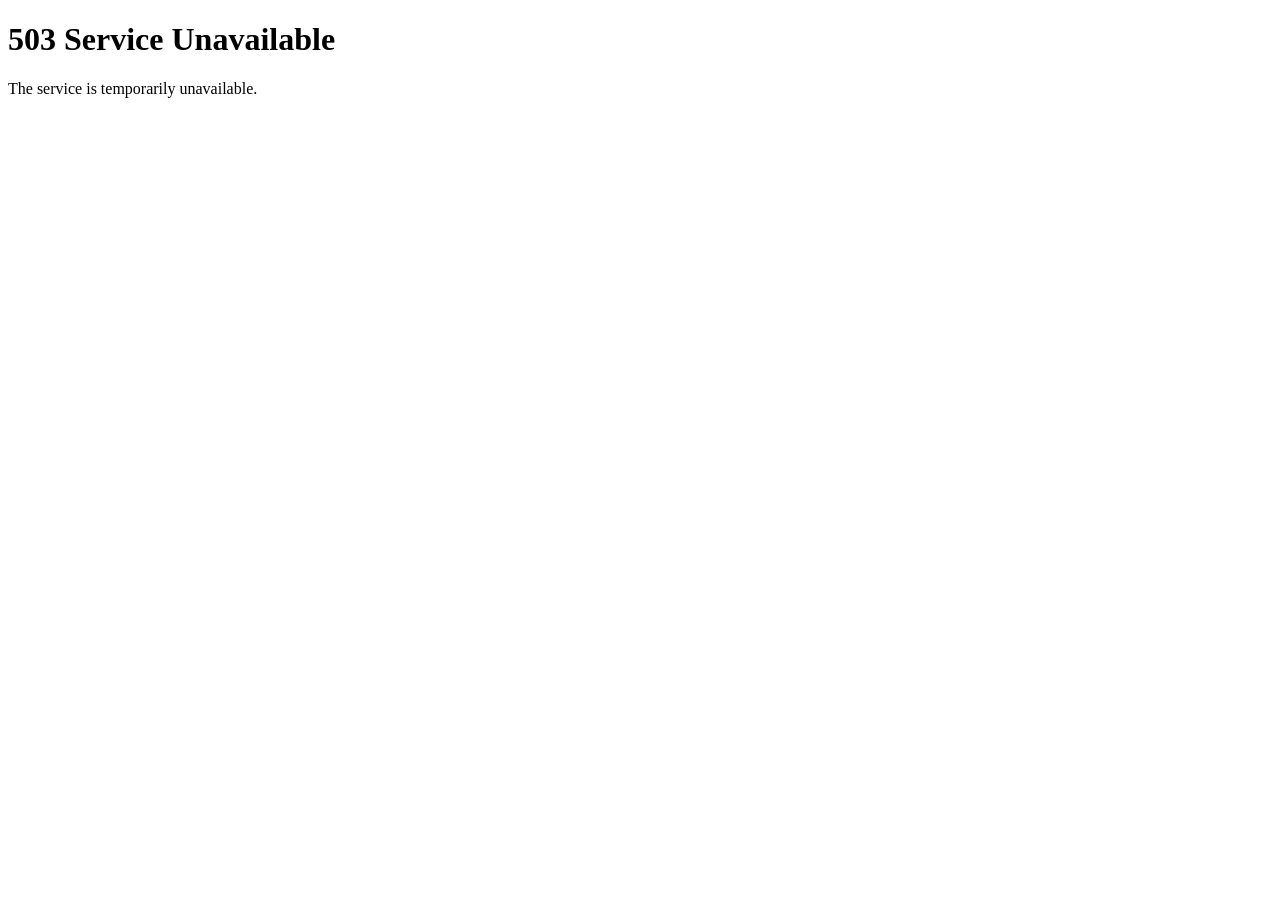
<file: templates/offline.html>
<!doctype html>
<html lang="en">
  <head>
    <meta charset="utf-8" />
    <meta name="viewport" content="width=device-width, initial-scale=1" />
    <title>503 Service Unavailable</title>
  </head>
  <body>
    <h1>503 Service Unavailable</h1>
    <p>The service is temporarily unavailable.</p>
  </body>
</html>
</file>
